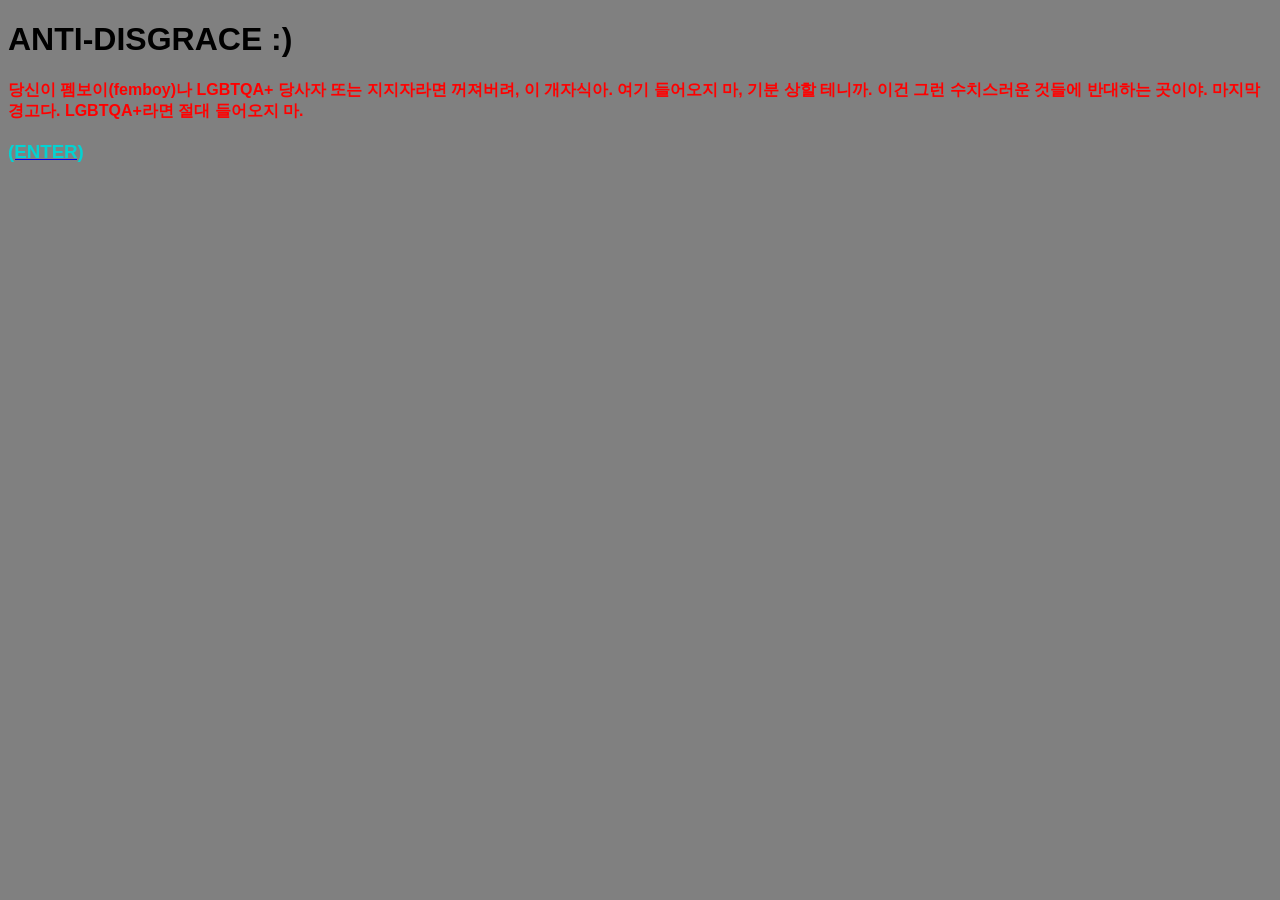
<file: index.html>
<!DOCTYPE html>
<html lang="en">
<head>
    <meta charset="UTF-8">
    <meta name="viewport" content="width=device-width, initial-scale=1.0">
    <link rel="stylesheet" href="style.css">
    <title>ANTI-DISGRACE</title>
</head>
<body>
    <h1>ANTI-DISGRACE :)</h1>
    <p><b>당신이 펨보이(femboy)나 LGBTQA+ 당사자 또는 지지자라면 꺼져버려, 이 개자식아. 여기 들어오지 마, 기분 상할 테니까. 이건 그런 수치스러운 것들에 반대하는 곳이야. 마지막 경고다. LGBTQA+라면 절대 들어오지 마.</b></p>
    <a href="pgg1.html"><h3>(ENTER)</h3></a>
</body>
</html>
</file>
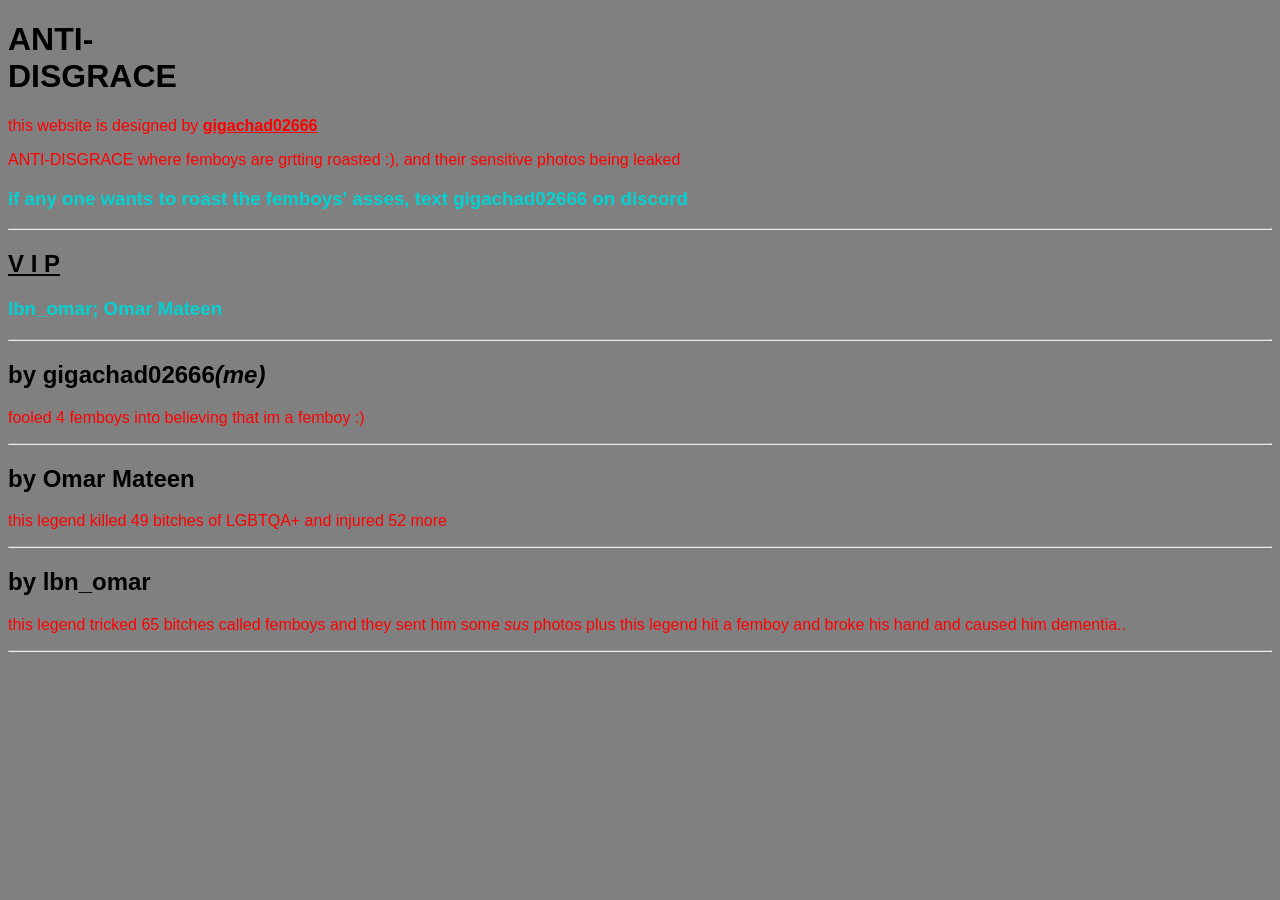
<file: pgg1.html>
<!DOCTYPE html>
<html lang="en">
<head>
    <meta charset="UTF-8">
    <meta name="viewport" content="width=device-width, initial-scale=1.0">
    <link rel="stylesheet" href="style.css">
    <title>ANTI-DISGRACE</title>
</head>
<body>
    <div class="container">
        <h1>ANTI-DISGRACE</h1>
    </div>
    <p>this website is designed by <b><b><u>gigachad02666</u></b></b></p>
    <p>ANTI-DISGRACE where femboys are grtting roasted :), and their sensitive photos being leaked</p>
    <h3>if any one wants to roast the femboys' asses, text <b>gigachad02666</b> on discord</h3>
    <hr>
    <h2><b><u><b>V  I  P</b></u></b></h2>
    <h3>lbn_omar; Omar Mateen</h3>
    <hr>
    <h2>by <b>gigachad02666</b><i>(me)</i></h2>
    <p>fooled 4 femboys into believing that im a femboy :)</p>
    <hr>
    <h2>by <b>Omar Mateen</b></h2>
    <p>this legend killed 49 bitches of LGBTQA+ and injured 52 more</p>
    <hr>
    <h2>by <b>lbn_omar</b></h2>
    <p>this legend tricked 65 bitches called femboys and they sent him some <i>sus</i> photos plus this legend hit a femboy and broke his hand and caused him dementia..</b></p>
    <hr>
</body>
</html>
</file>
<file: style.css>
body{
    background: gray;
}
.container{
    border-radius: 25%;
    width: 0.75in;
}
h1{
    font-family: Arial, Helvetica, sans-serif;
}
p{
    color: red;
    font-family: 'Trebuchet MS', 'Lucida Sans Unicode', 'Lucida Grande', 'Lucida Sans', Arial, sans-serif;
}
h2{
    font-family: Arial, Helvetica, sans-serif;
}
h3{
    color: rgb(4, 210, 210);
    font-family: 'Trebuchet MS', 'Lucida Sans Unicode', 'Lucida Grande', 'Lucida Sans', Arial, sans-serif;
}
.vnb{
    color: yellow;
}
</file>
